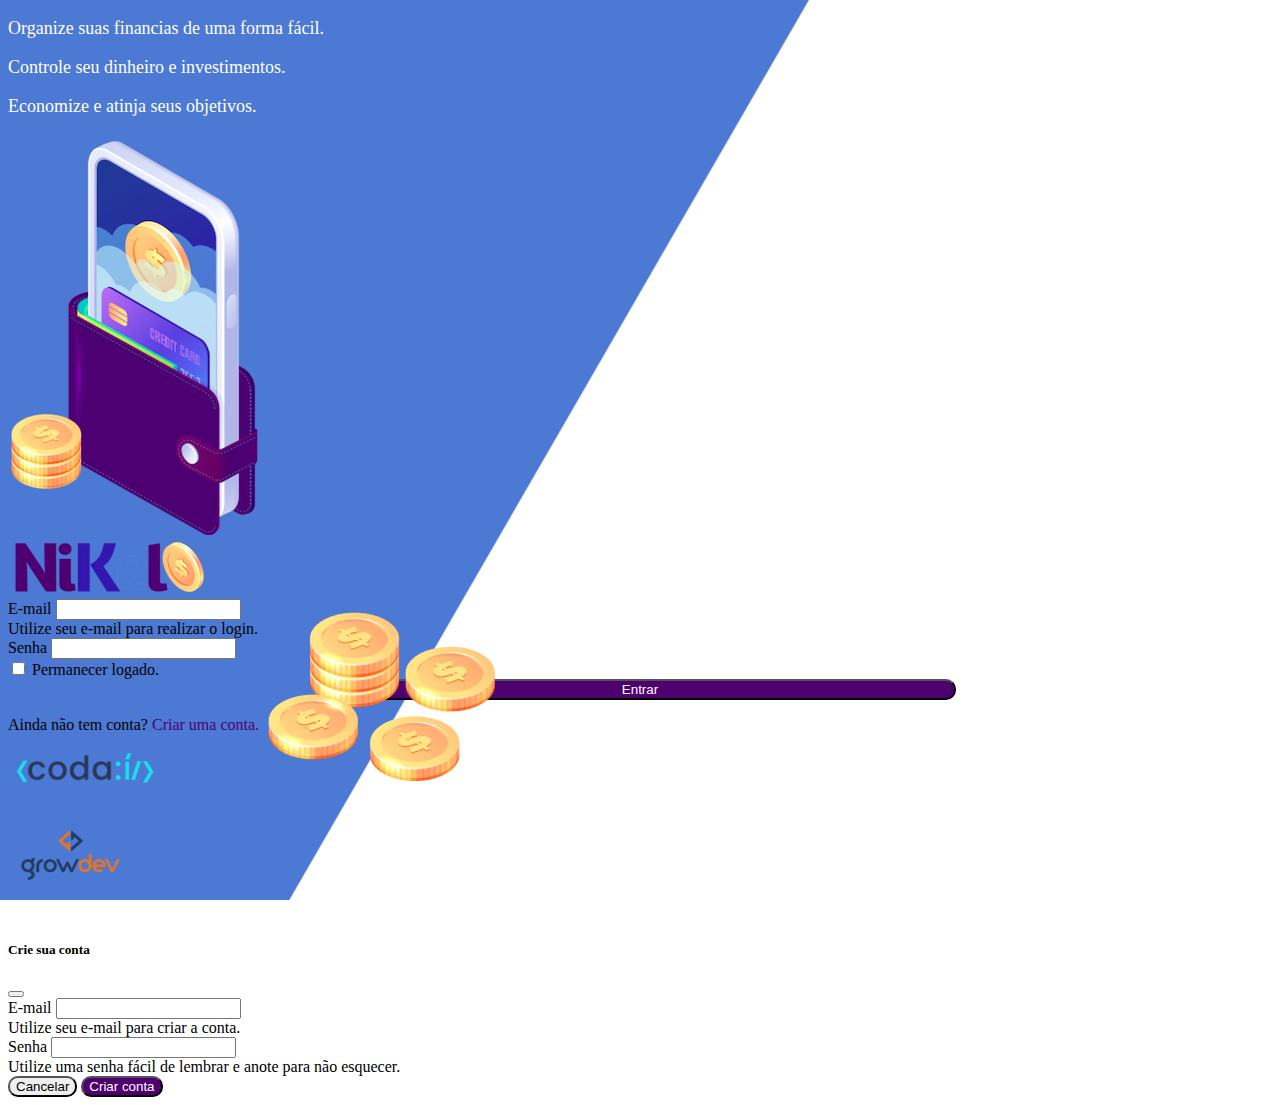
<file: public/index.html>
<!DOCTYPE html>
<html lang="pt">
<head>
    <meta charset="UTF-8">
    <meta http-equiv="X-UA-Compatible" content="IE=edge">
    <meta name="viewport" content="width=device-width, initial-scale=1.0">
    <title>Nikel</title>
    <link href="https://cdn.jsdelivr.net/npm/bootstrap@5.1.3/dist/css/bootstrap.min.css" rel="stylesheet" integrity="sha384-1BmE4kWBq78iYhFldvKuhfTAU6auU8tT94WrHftjDbrCEXSU1oBoqyl2QvZ6jIW3" crossorigin="anonymous">
    <link rel="stylesheet" href="./css/styles.css">
</head>
<body id="login">
    <main>
        <div class="container">
            <div class="row vh-100">
                <div class="col d-flex justify-content-center my-5 flex-column">
                    <div class="text-login">
                        <p>Organize suas financias de uma forma fácil.</p>
                        <p>Controle seu dinheiro e investimentos.</p>
                        <p>Economize e atinja seus objetivos.</p>
                    </div>
                <div class="text-center">
                    <img src="./assets/pocket.png" alt="image pocket" class="img-fluid">
                    <img src="./assets/coins.png" alt="image coins" class="img-fluid d-none d-md-inline coins">
                </div>
                </div>
                <div class="col d-flex justify-content-center my-5 flex-column">
                    <div class="container">
                        <div class="row">
                            <div class="col">
                                <div class="text-center mb-3">
                                    <img src="./assets/nikel-logo.png" alt="logo nikel" class="img-fluid" >
                                </div>
                            </div>
                        </div>
                        <div class="row">
                            <div class="col">
                                <form id="login-form">
                                    <div class="mb-3">
                                      <label for="email-input" class="form-label">E-mail</label>
                                      <input type="email" class="form-control" id="email-input" aria-describedby="emailHelp">
                                      <div id="emailHelp" class="form-text">Utilize seu e-mail para realizar o login.</div>
                                    </div>
                                    <div class="mb-3">
                                      <label for="password-input" class="form-label">Senha</label>
                                      <input type="password" class="form-control" id="password-input">
                                    </div>
                                    <div class="mb-3 form-check">
                                      <input type="checkbox" class="form-check-input" id="session-check">
                                      <label class="form-check-label" for="session-check">Permanecer logado.</label>
                                    </div>
                                    <button type="submit" class="btn button-login">Entrar</button>
                                </form>
                            </div>
                        </div>
                        <div class="row">
                            <div class="col">
                                <p id="link-conta" class="text-center mt-2 form-text" data-bs-toggle="modal" 
                                data-bs-target="#register-modal">Ainda não tem conta? <span 
                                    class="link-default">Criar uma conta.</span></p>
                            </div>
                        </div>
                        <div class="row">
                            <div class="col">
                                <div class="text-center mt-5">
                                    <img src="./assets/codai-logo.png" alt="" srcset="">
                                </div>
                            </div>
                        </div>
                        <div class="row">
                            <div class="col">
                                <div class="text-center">
                                    <img src="./assets/growdev-logo.png" alt="" srcset="">
                                </div>
                            </div>
                        </div>
                    </div>
                </div>
            </div>
         <!-- Modal -->
        <div class="modal fade" id="register-modal" tabindex="-1" aria-labelledby="exampleModalLabel" aria-hidden="true">
          <div class="modal-dialog">
             <div class="modal-content">
                <div class="modal-header">
                  <h5 class="modal-title" id="exampleModalLabel">Crie sua conta</h5>
                    <button type="button" class="btn-close" data-bs-dismiss="modal" aria-label="Close"></button>
                </div>
                <form id="create-form">
                <div class="modal-body"> 
                        <div class="mb-3">
                          <label for="email-create-input" class="form-label">E-mail</label>
                          <input type="email" class="form-control" id="email-create-input" aria-describedby="emailHelp" required>
                          <div id="emailHelp" class="form-text">Utilize seu e-mail para criar a conta.</div>
                        </div>
                        <div class="mb-3">
                          <label for="password-create-input" class="form-label">Senha</label>
                          <input type="password" class="form-control" id="password-create-input" required>
                          <div id="emailHelp" class="form-text">Utilize uma senha fácil de lembrar e anote para não esquecer.</div>
                        </div>
                      </div>
                    
                 <div class="modal-footer">
                     <button type="button" class="btn btn-secondary button-cancel" data-bs-dismiss="modal">Cancelar</button>
                     <button type="submit" class="btn button-default">Criar conta</button>
                    </div>
                  </form>
                </div>
            </div>
          </div>
        </div>
    </main>

    <script src="https://cdn.jsdelivr.net/npm/bootstrap@5.1.3/dist/js/bootstrap.bundle.min.js" 
    integrity="sha384-ka7Sk0Gln4gmtz2MlQnikT1wXgYsOg+OMhuP+IlRH9sENBO0LRn5q+8nbTov4+1p" 
    crossorigin="anonymous"></script>
    <script src="./js/index.js"></script>
</body>
</html>
</file>
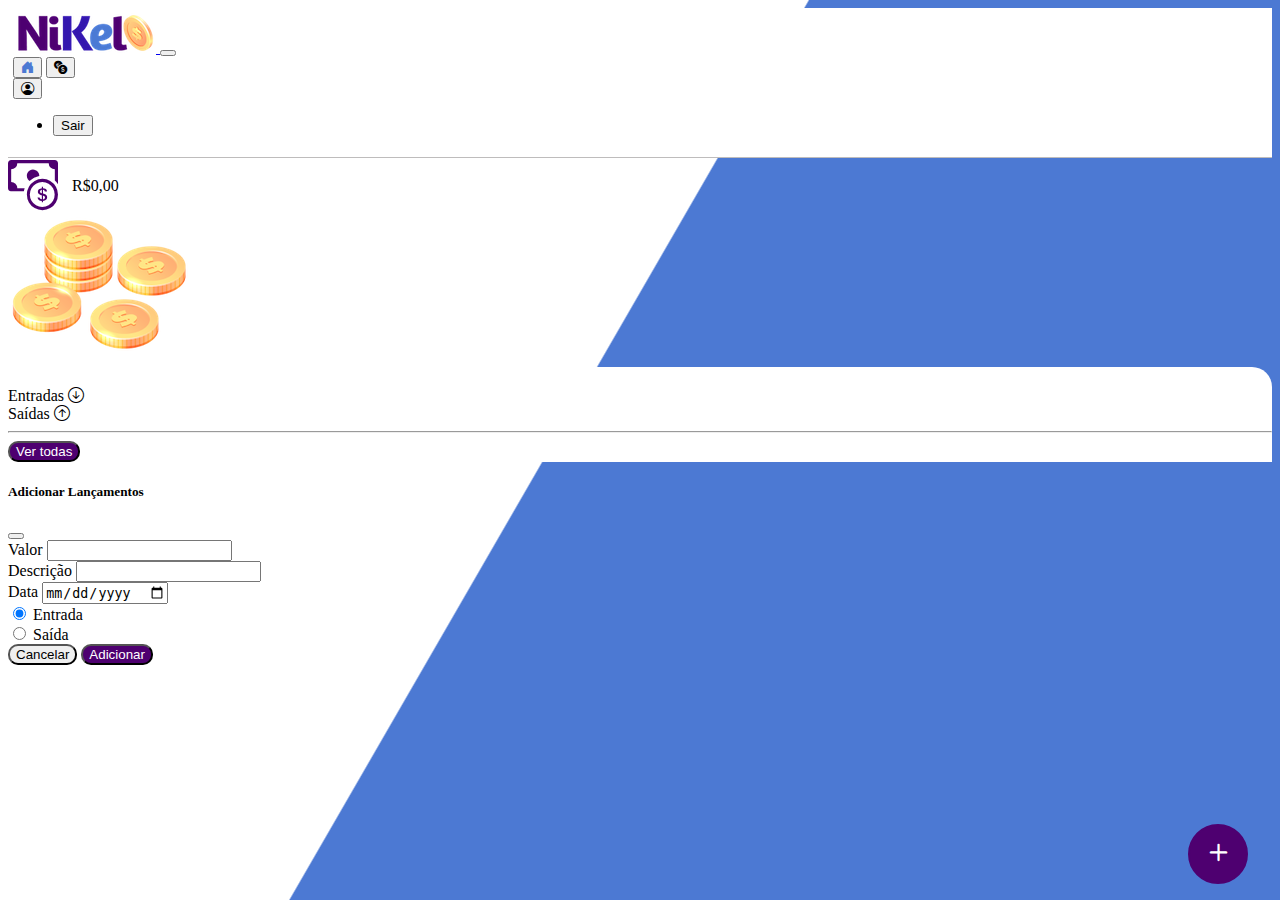
<file: public/home.html>
<!DOCTYPE html>
<html lang="pt">
<head>
    <meta charset="UTF-8">
    <meta http-equiv="X-UA-Compatible" content="IE=edge">
    <meta name="viewport" content="width=device-width, initial-scale=1.0">
    <title>Nikel - Home</title>
    <link href="https://cdn.jsdelivr.net/npm/bootstrap@5.1.3/dist/css/bootstrap.min.css" rel="stylesheet" integrity="sha384-1BmE4kWBq78iYhFldvKuhfTAU6auU8tT94WrHftjDbrCEXSU1oBoqyl2QvZ6jIW3" crossorigin="anonymous">
    <link rel="stylesheet" href="https://cdn.jsdelivr.net/npm/bootstrap-icons@1.7.2/font/bootstrap-icons.css">
    <link rel="stylesheet" href="./css/styles.css">
</head>
<body id="app">
    <header>
        <nav class="navbar navbar-expand navbar-light bg-white">
            <div class="container-fluid">
              <a class="navbar-brand" href="#">
                  <img src="./assets/nikel-small-logo.png" alt="logo nikel" class="img-fluid">
              </a>
              <button class="navbar-toggler" type="button" data-bs-toggle="collapse" data-bs-target="#navbarSupportedContent" aria-controls="navbarSupportedContent" aria-expanded="false" aria-label="Toggle navigation">
                <span class="navbar-toggler-icon"></span>
              </button>
              <div class="collapse navbar-collapse justify-content-end" id="navbarSupportedContent">
               <div class="d-flex menu">
                   <a href="home.html"><button class="btn" type="button"><i class="bi bi-house-door-fill fs-4 color-secundary"></i></button></a>
                   <a href="transactions.html"><button class="btn" type="button"><i class="bi bi-currency-exchange fs-4"></i></button></a>

                   <div class="dropdown">
                    <button class="btn" type="button" id="dropdownMenuButton1" data-bs-toggle="dropdown" aria-expanded="false">
                        <i class="bi bi-person-circle fs-4"></i>
                    </button>
                    <ul class="dropdown-menu logout" aria-labelledby="dropdownMenuButton1">
                      <li><button class="dropdown-item" id="button-logout">Sair</button></li>
                    </ul>
                  </div>
                </div>
              </div>
            </div>
          </nav>
    </header>
    <main>
        <div class="container-lg">
            <div class="row">
                <div class="col d-flex mt-4 justify-content-start align-items-center">
                    <i class="bi bi-cash-coin color-primary icon-detail"></i>
                    <span class="fs-2" id="total">R$0,00</span>
                </div>
                <div class="col d-flex mt-4 justify-content-end">
                    <div class="text-center">
                        <img src="./assets/coins-small.png" alt="image coins" srcset="">
                    </div>
                </div>
            </div>
            <div class="row">
                <div class="col-12 info shadow-lg">
                    <div class="container">
                        <div class="row">
                            <div class="col-6">
                                <span class="fs-4">Entradas <i class="bi bi-arrow-down-circle fs-2 align-middle"></i></span>
                            </div>
                            <div class="col-6">
                                <span class="fs-4">Saídas <i class="bi bi-arrow-up-circle fs-2 align-middle"></i></span> 
                            </div>
                            <div class="col-12 my-2">
                                <hr>
                            </div>
                        </div>
                        <div class="row">
                            <div class="col-6">
                                <div class="container p-0" id="cash-in-list">
                                    
                                </div>
                            </div>
                            <div class="col-6">
                                <div class="container p-0" id="cash-out-list">
                            
                                </div>
                            </div>
                            <div class="col-12 mb-4">
                                <button type="button" class="btn button-default" id="transactions-button">Ver todas</button>
                            </div>
                        </div>
                    </div>
                </div>
            </div>
            <button class="btn button-float" data-bs-toggle="modal" 
            data-bs-target="#transaction-modal"><i class="bi bi-plus"></i></button>
        </div>

        <!-- Modal -->
        <div class="modal fade" id="transaction-modal" tabindex="-1" aria-labelledby="exampleModalLabel" aria-hidden="true">
            <div class="modal-dialog">
               <div class="modal-content">
                  <div class="modal-header">
                    <h5 class="modal-title" id="exampleModalLabel">Adicionar Lançamentos</h5>
                      <button type="button" class="btn-close" data-bs-dismiss="modal" aria-label="Close"></button>
                  </div>
                  <form id="transaction-form">
                  <div class="modal-body"> 
                          <div class="mb-3">
                            <label for="value-input" class="form-label">Valor</label>
                            <input type="number" step="any" class="form-control" id="value-input" aria-describedby="emailHelp" required>
                          <div class="mb-3">
                            <label for="description-input" class="form-label">Descrição</label>
                            <input type="text" class="form-control" id="description-input" required>
                          </div>
                          <div class="mb-3">
                            <label for="date-input" class="form-label">Data</label>
                            <input type="date" class="form-control" id="date-input" required>
                          </div>
                          <div class="mb-3">
                            <div class="form-check form-check-inline">
                                <input class="form-check-input" type="radio" name="type-input" id="inlineRadio1" value="1" checked>
                                <label class="form-check-label" for="inlineRadio1">Entrada</label>
                              </div>
                              <div class="form-check form-check-inline">
                                <input class="form-check-input" type="radio" name="type-input" id="inlineRadio2" value="2">
                                <label class="form-check-label" for="inlineRadio2">Saída</label>
                              </div>
                          </div>
                       </div>
                   <div class="modal-footer">
                       <button type="button" class="btn btn-secondary button-cancel" data-bs-dismiss="modal">Cancelar</button>
                       <button type="submit" class="btn button-default">Adicionar</button>
                      </div>
                    </form>
                  </div>
              </div>
          </div>
    </main>

    <script src="https://cdn.jsdelivr.net/npm/bootstrap@5.1.3/dist/js/bootstrap.bundle.min.js" integrity="sha384-ka7Sk0Gln4gmtz2MlQnikT1wXgYsOg+OMhuP+IlRH9sENBO0LRn5q+8nbTov4+1p" crossorigin="anonymous"></script>
    <script src="./js/home.js"></script>
</body>
</html>
</file>
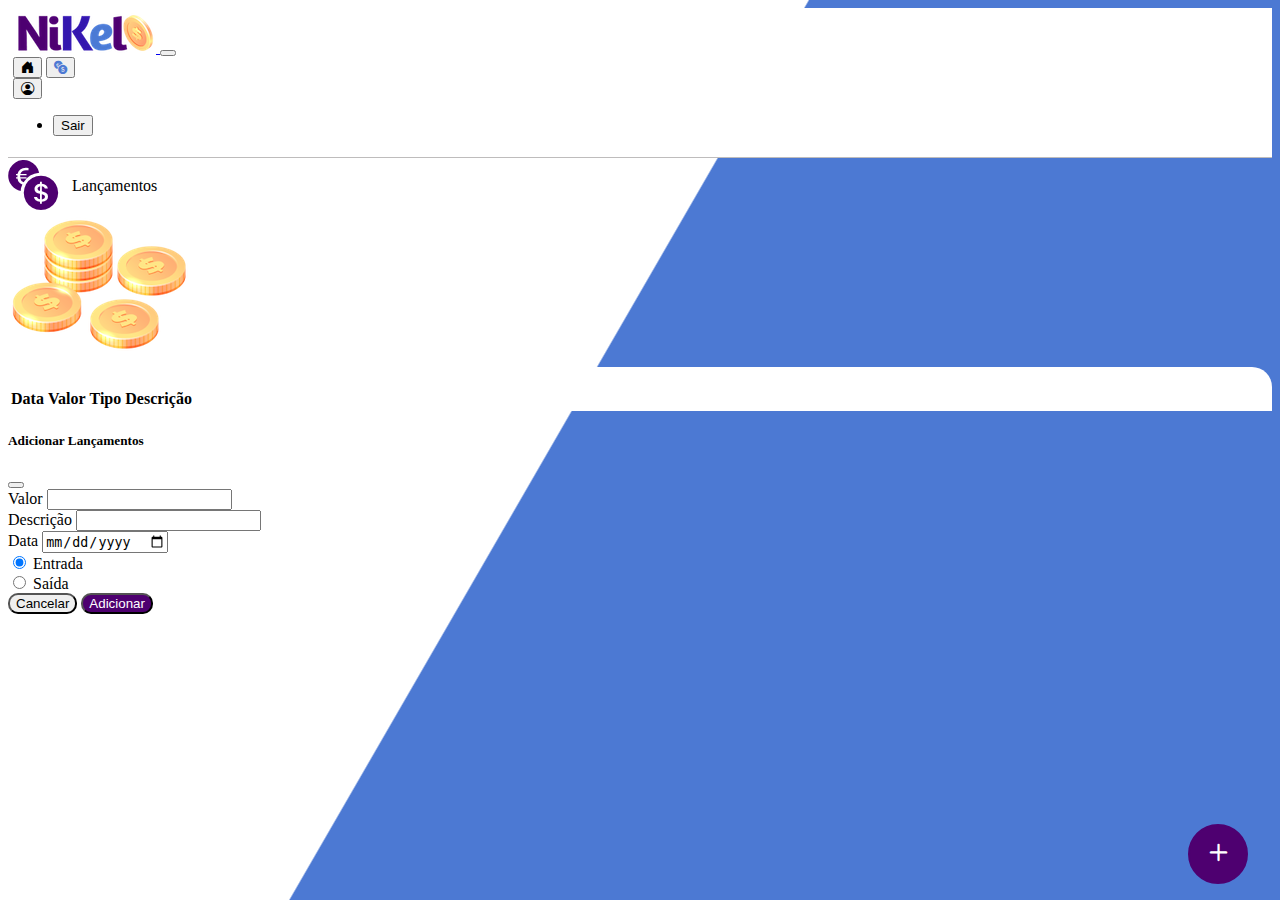
<file: public/transactions.html>
<!DOCTYPE html>
<html lang="pt">
<head>
    <meta charset="UTF-8">
    <meta http-equiv="X-UA-Compatible" content="IE=edge">
    <meta name="viewport" content="width=device-width, initial-scale=1.0">
    <title>Nikel - Lançamentos</title>
    <link href="https://cdn.jsdelivr.net/npm/bootstrap@5.1.3/dist/css/bootstrap.min.css" rel="stylesheet" integrity="sha384-1BmE4kWBq78iYhFldvKuhfTAU6auU8tT94WrHftjDbrCEXSU1oBoqyl2QvZ6jIW3" crossorigin="anonymous">
    <link rel="stylesheet" href="https://cdn.jsdelivr.net/npm/bootstrap-icons@1.7.2/font/bootstrap-icons.css">
    <link rel="stylesheet" href="./css/styles.css">
</head>
<body id="app">
    <header>
        <nav class="navbar navbar-expand navbar-light bg-white">
            <div class="container-fluid">
              <a class="navbar-brand" href="#">
                  <img src="./assets/nikel-small-logo.png" alt="logo nikel" class="img-fluid">
              </a>
              <button class="navbar-toggler" type="button" data-bs-toggle="collapse" data-bs-target="#navbarSupportedContent" aria-controls="navbarSupportedContent" aria-expanded="false" aria-label="Toggle navigation">
                <span class="navbar-toggler-icon"></span>
              </button>
              <div class="collapse navbar-collapse justify-content-end" id="navbarSupportedContent">
               <div class="d-flex menu">
                   <a href="home.html"><button class="btn" type="button"><i 
                    class="bi bi-house-door-fill fs-4"></i></button></a>
                   <a href="transactions.html"><button class="btn" type="button"><i 
                    class="bi bi-currency-exchange fs-4 color-secundary"></i></button></a>

                   <div class="dropdown">
                    <button class="btn" type="button" id="dropdownMenuButton1" data-bs-toggle="dropdown" aria-expanded="false">
                        <i class="bi bi-person-circle fs-4"></i>
                    </button>
                    <ul class="dropdown-menu logout" aria-labelledby="dropdownMenuButton1">
                      <li><button class="dropdown-item" id="button-logout">Sair</button></li>
                    </ul>
                  </div>
                </div>
              </div>
            </div>
          </nav>
    </header>
    <main>
        <div class="container-lg">
            <div class="row">
                <div class="col d-flex mt-4 justify-content-start align-items-center">
                    <i class="bi bi-currency-exchange color-primary icon-detail"></i>
                    <span class="fs-2">Lançamentos</span>
                </div>
                <div class="col d-flex mt-4 justify-content-end">
                    <div class="text-center">
                        <img src="./assets/coins-small.png" alt="image coins" srcset="">
                    </div>
                </div>
            </div>
            <div class="row">
                <div class="col-12 info shadow-lg">
                    <div class="container">
                        <div class="row">
                            <div class="col">
                                <table class="table">
                                    <thead>
                                      <tr>
                                        <th scope="col">Data</th>
                                        <th scope="col">Valor</th>
                                        <th scope="col">Tipo</th>
                                        <th scope="col">Descrição</th>
                                      </tr>
                                    </thead>
                                    <tbody id="transactions-list">
                                      
                                    </tbody>
                                </table>
                            </div> 
                        </div>
                    </div>
                </div>
            </div>
            <button class="btn button-float" data-bs-toggle="modal" 
            data-bs-target="#transaction-modal"><i class="bi bi-plus"></i></button>
        </div>

        <!-- Modal -->
        <div class="modal fade" id="transaction-modal" tabindex="-1" aria-labelledby="exampleModalLabel" aria-hidden="true">
            <div class="modal-dialog">
               <div class="modal-content">
                  <div class="modal-header">
                    <h5 class="modal-title" id="exampleModalLabel">Adicionar Lançamentos</h5>
                      <button type="button" class="btn-close" data-bs-dismiss="modal" aria-label="Close"></button>
                  </div>
                  <form id="transaction-form">
                  <div class="modal-body"> 
                          <div class="mb-3">
                            <label for="value-input" class="form-label">Valor</label>
                            <input type="number" step="any" class="form-control" id="value-input" aria-describedby="emailHelp">
                          <div class="mb-3">
                            <label for="description-input" class="form-label">Descrição</label>
                            <input type="text" class="form-control" id="description-input">
                          </div>
                          <div class="mb-3">
                            <label for="date-input" class="form-label">Data</label>
                            <input type="date" class="form-control" id="date-input">
                          </div>
                          <div class="mb-3">
                            <div class="form-check form-check-inline">
                                <input class="form-check-input" type="radio" name="type-input" id="inlineRadio1" value="1" checked>
                                <label class="form-check-label" for="inlineRadio1">Entrada</label>
                              </div>
                              <div class="form-check form-check-inline">
                                <input class="form-check-input" type="radio" name="type-input" id="inlineRadio2" value="2">
                                <label class="form-check-label" for="inlineRadio2">Saída</label>
                              </div>
                          </div>
                       </div>
                   <div class="modal-footer">
                       <button type="button" class="btn btn-secondary button-cancel" data-bs-dismiss="modal">Cancelar</button>
                       <button type="submit" class="btn button-default">Adicionar</button>
                      </div>
                    </form>
                  </div>
              </div>
          </div>
    </main>

    <script src="https://cdn.jsdelivr.net/npm/bootstrap@5.1.3/dist/js/bootstrap.bundle.min.js" integrity="sha384-ka7Sk0Gln4gmtz2MlQnikT1wXgYsOg+OMhuP+IlRH9sENBO0LRn5q+8nbTov4+1p" crossorigin="anonymous"></script>
    <script src="./js/transactions.js"></script>
</body>
</html>
</file>
<file: public/css/styles.css>
#login{
    background: linear-gradient(120deg,#4c79d3 44.9%, #ffffff 45%) no-repeat fixed;
}

#app{
    background: linear-gradient(120deg,#ffffff 44.9%, #4c79d3 45%) no-repeat fixed;
}

header{
    border-bottom: 1px solid #bebcbc;
    padding: 5px;
    background-color: #ffffff;
}

.color-primary{
    color: #4e0070;
}

.color-secundary{
    color: #4c79d3;
}

.icon-detail{
    font-size: 50px;
    margin-right: 10px;
    vertical-align: middle;
}

.text-login{
    color: #ffffff;
    font-size: 18px;
    font-weight: 500;
}

.coins{
    position: absolute;
    bottom: 100px;
}

.button-login{
    border-radius: 10px;
    background-color: #4e0070;
    color: #ffffff;
    width: 50%;
    margin: 0 25%;
}

.button-default{
    border-radius: 10px;
    background-color: #4e0070;
    color: #ffffff;
}

.button-cancel{
    border-radius: 10px;
}

.button-float{
    border-radius: 100%;
    height: 60px;
    width: 60px;
    position: fixed;
    padding: 0 !important;
    bottom: 1rem;
    right: 2rem;
    font-size: 35px;
    border: 2px solid #4e0070;
    background-color: #4e0070;
    color: #ffffff;
}

.button-float:hover{
    border: 2px solid #4c79d3;
    background-color: #ffffff;
    color: #4c79d3;
}

.button-login:hover, .button-default:hover{
    background: #4c79d3;
    color: #ffffff;
}

.link-default{
    color: #4e0070;
    cursor: pointer;
}

.link-default:hover{
    color: #4c79d3;
}

.info{
    background-color: #ffffff;
    border-radius: 20px 20px 0px 0px;
    padding: 20px 0px 0px 0px;
}

.logout {
    min-width: 5rem !important;
}

.menu {
    margin-right: 20px;
}
</file>
